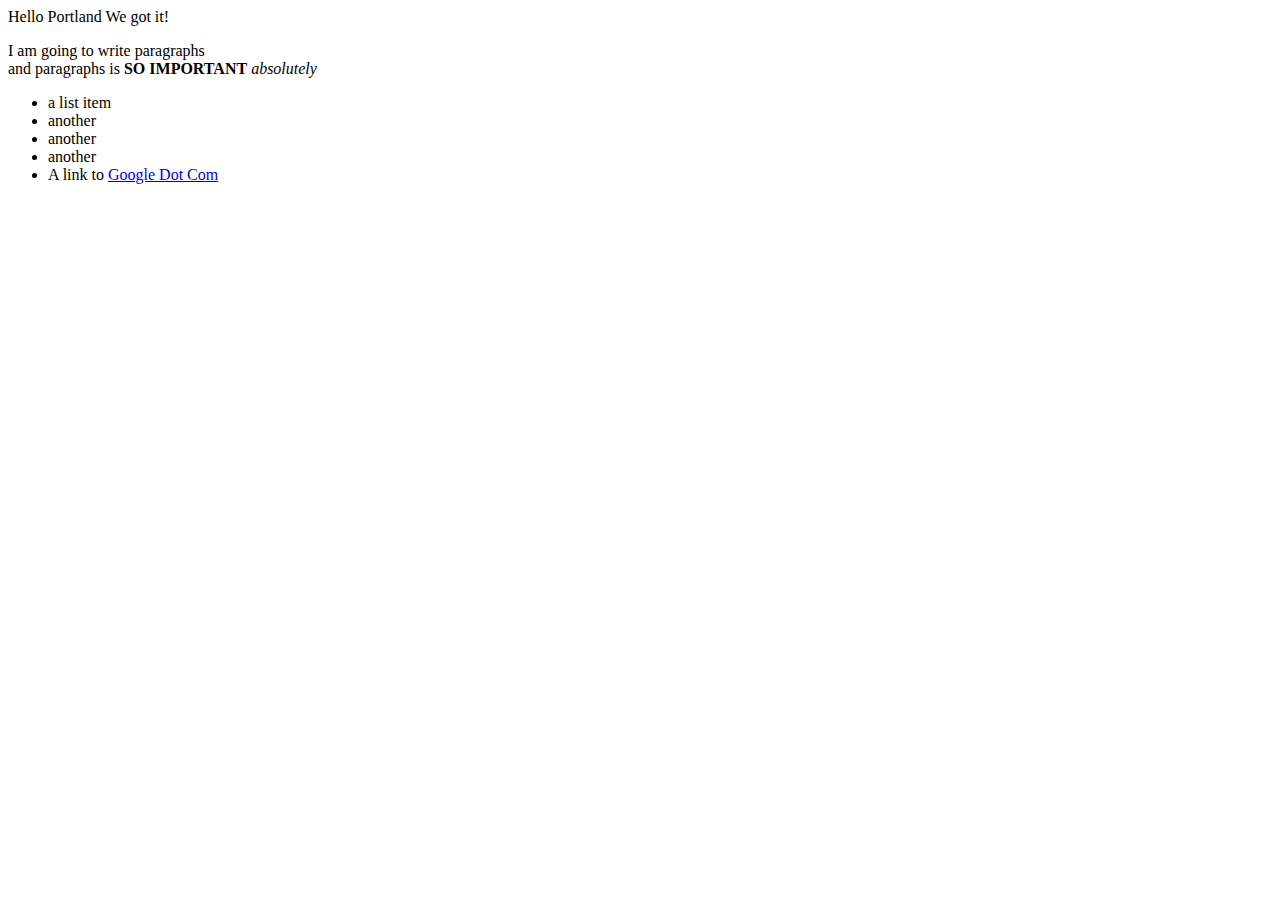
<file: reference.html>
<!DOCTYPE html>
<html lang="en">
<head>
    <meta charset="UTF-8">
    <meta name="viewport" content="width=device-width, initial-scale=1.0">
    <meta http-equiv="X-UA-Compatible" content="ie=edge">
    <title>Document</title>
</head> 

<body>
    
    Hello Portland
    We got it!

    
    <p> I am going to write paragraphs
        
        <br> and paragraphs </b>

        is <strong>SO IMPORTANT</strong> <em>absolutely</em>

    <p>
        <ul>
            <li> a list item </li>
            <li> another</li>
            <li> another</li>
            <li> another</li>
            <li> A link to <a href="https://google.com">Google Dot Com</a></li>
        </ul>
    </p>
    </p>
</body>

</html>
</file>
